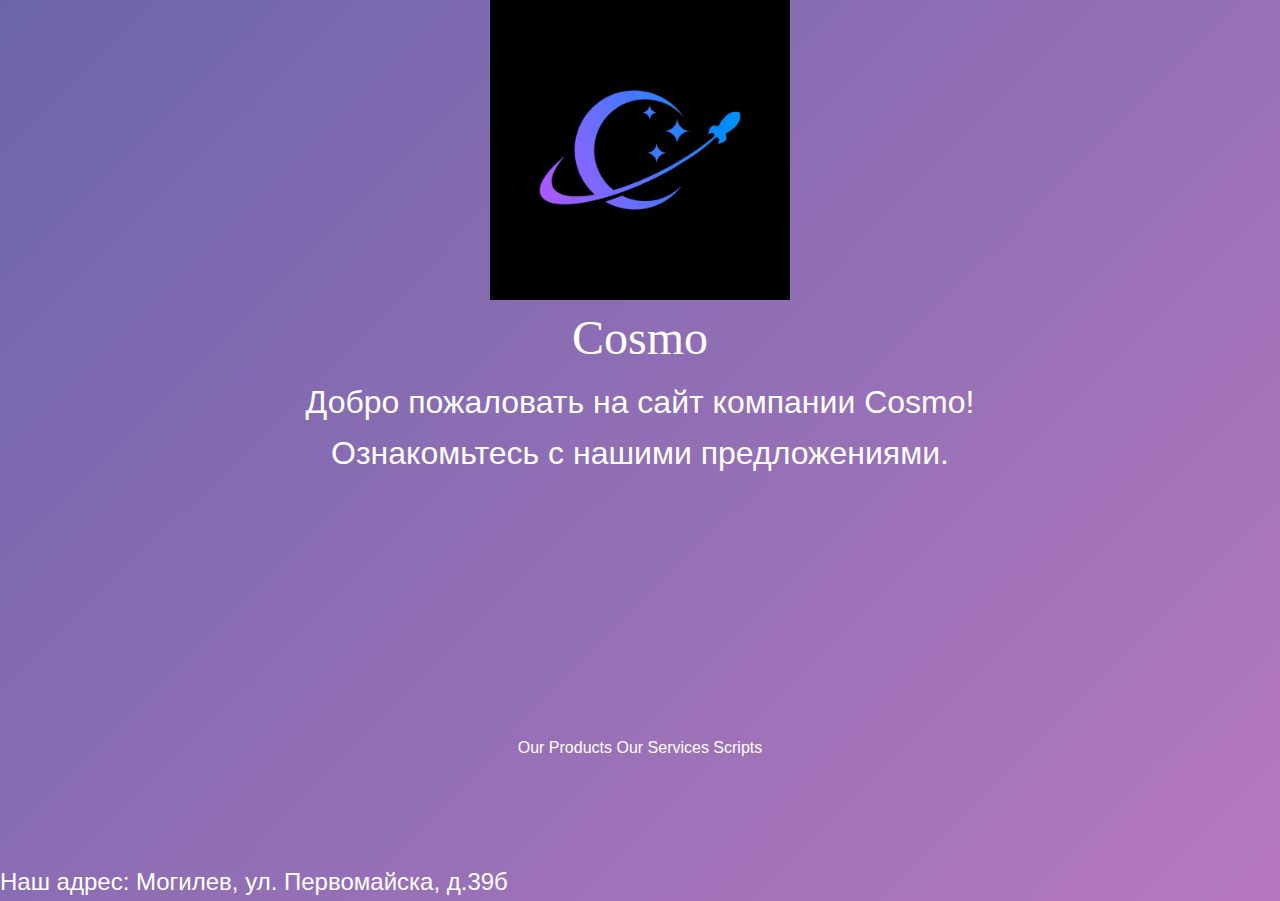
<file: index.html>
<!DOCTYPE html>
<head>
    <title>Welcome!</title>
    <link rel="stylesheet" href="styles.css">
</head>
<body>
<p align="center"><img src="logo.jpg" height="300" width="300" align="center"><br><font size="30" face="Arial Black" color="White">Cosmo</font></p>
<p align="center"><font size="+3" color="White" >Добро пожаловать на сайт компании Cosmo!<br> Ознакомьтесь с нашими предложениями.</font></p>
<p align="center">
    <br><br><br><br><br><br><br><br><br><br>
    <a href="products.html"><font color="White">Our Products</font></a>
    <a href="services.html"><font color="White">Our Services</font></a>
    <a href="scripts.html"><font color="White">Scripts</font></a>
</p>
<script src="lab31.js"></script>
<p><br><br><br><br><font size="+2" color="White">Наш адрес: Могилев, ул. Первомайска, д.39б</font></p>
</body>
</file>
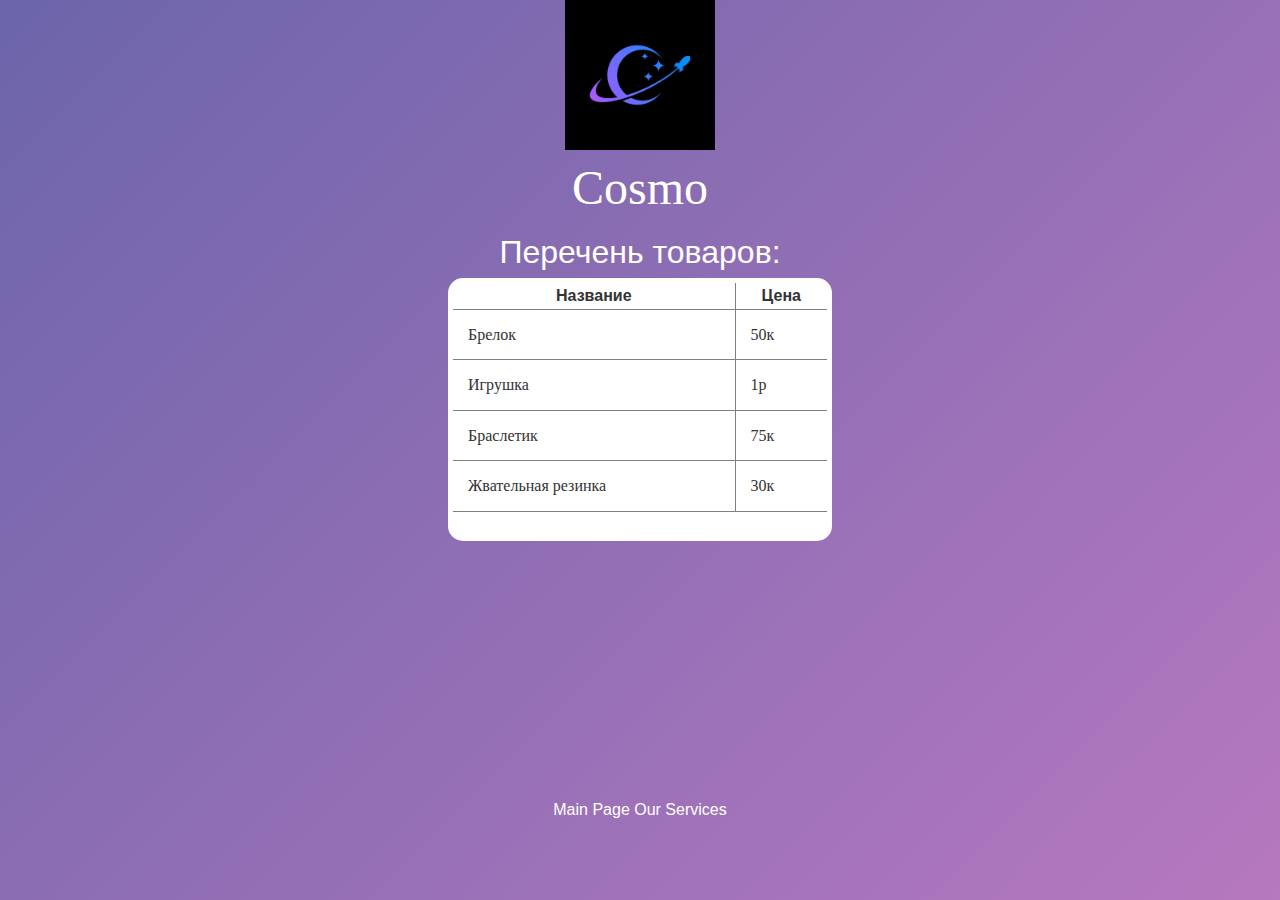
<file: products.html>
<!DOCTYPE html>
<head>
    <title>Cosmo - Products</title>
    <link rel="stylesheet" href="styles.css">
</head>
<body>
<p align="center"><img src="logo.jpg" height="150" width="150" align="center"><br><font size="30" face="Arial Black" color="white">Cosmo</font></p>
<p align="center"><font size="+3"color="White">Перечень товаров:</font></p>
<p>
    <table border="5" align="center" height="200" width="250">
        <tr>
            <th>Название</th>
            <th>Цена</th>
        </tr>        
        <tr>
            <td><font face="Arial Black">Брелок</font></td>
            <td><font face="Arial Black">50к</font></td>
        </tr>
        <tr>
            <td><font face="Arial Black">Игрушка</font></td>
            <td><font face="Arial Black">1р</font></td>
        </tr>
        <tr>
            <td><font face="Arial Black">Браслетик</font></td>
            <td><font face="Arial Black">75к</font></td>
        </tr>
        <tr>
            <td><font face="Arial Black">Жвательная резинка</font></td>
            <td><font face="Arial Black">30к</font></td>
        </tr>
        <tr>
            <td colspan="2"></td>
        </tr>
    </table>
    
</p>
<p align="center">
    <br><br><br><br><br><br><br><br><br><br>
    <a href="index.html"><font color="White">Main Page</font></a>
    <a href="services.html"><font color="White">Our Services</font></a>
</p>
<script src="script.js"></script>
</body>
</file>
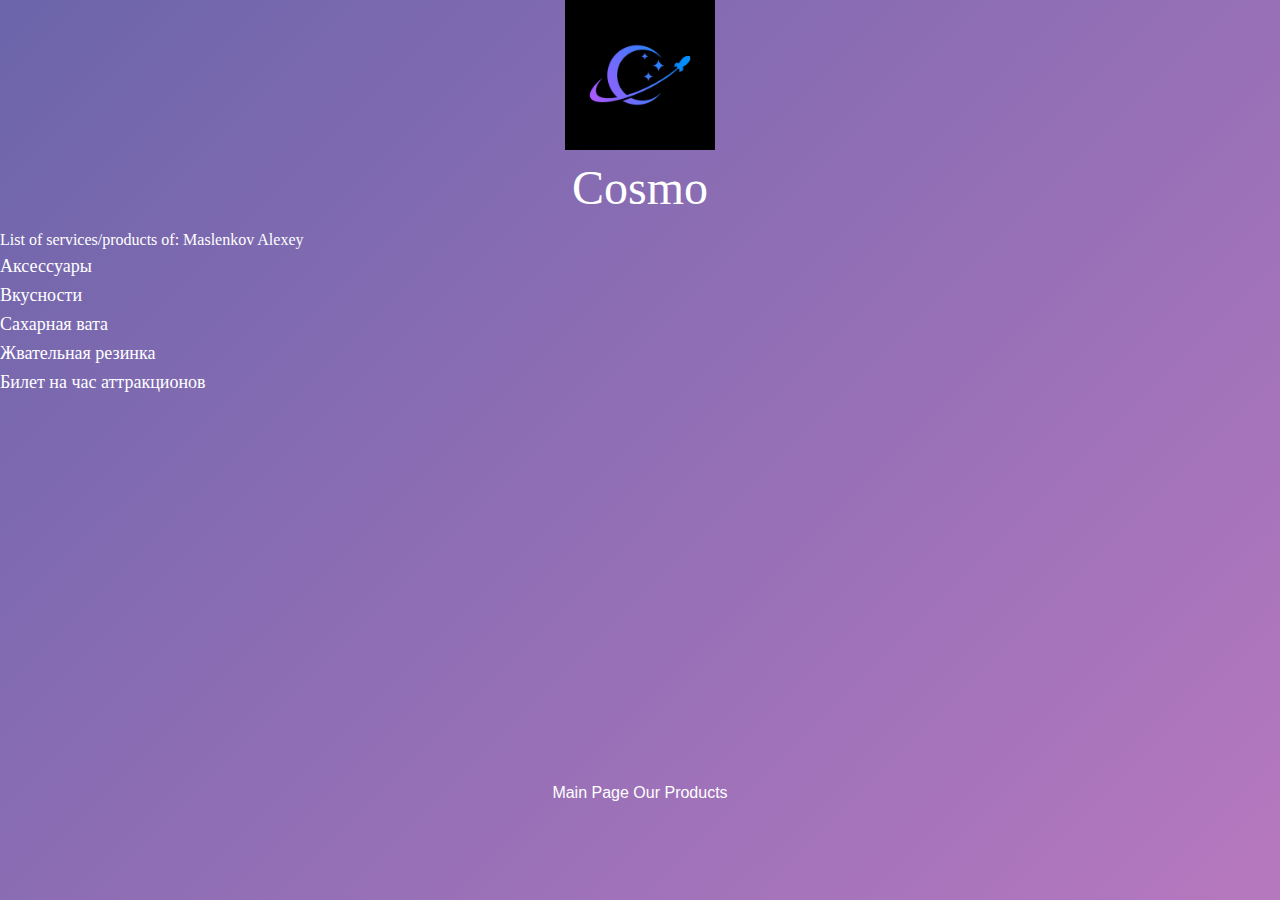
<file: services.html>
<!DOCTYPE html>
<head>
    <title>Cosmo - Services</title>
    <link rel="stylesheet" href="styles.css">
</head>
<body>
<p align="center"><img src="logo.jpg" height="150" width="150" align="center"><br><font size="30" face="Arial Black"color="White"  >Cosmo</font></p>
<ul style="list-style-type: disc;"><font face="Arial Black"color="White">List of services/products of: Maslenkov Alexey</font>
    <li><font face="Arial Black" size="+1"color="White">Аксесcуары</font></li>
    <li><font face="Arial Black" size="+1"color="White">Вкусности</font>
        <ol>
            <li><font face="Arial Black" size="+1"color="White">Сахарная вата</font></li>
            <li><font face="Arial Black" size="+1"color="White">Жвательная резинка</font></li>
        </ol>
    </li>
    <li><font face="Arial Black" size="+1"color="White">Билет на час аттракционов</font></li>
</ul>

<p align="center">
    <br><br><br><br><br><br><br><br><br><br><br><br><br><br><br>
    <a href="index.html"><font color="White">Main Page</font></a>
    <a href="products.html"><font color="White">Our Products</font></a>
</p>
</body>
</file>
<file: styles.css>
/* Общие стили для всего сайта */
* {
    margin: 0;
    padding: 0;
    box-sizing: border-box;
}

body {
    font-family: 'Segoe UI', Tahoma, Geneva, Verdana, sans-serif;
    background: linear-gradient(135deg, #6c65ab 0%, #b678bf 100%);
    min-height: 100vh;
    color: #333;
    line-height: 1.6;
}

/* Контейнер для контента */
.container {
    max-width: 1200px;
    margin: 0 auto;
    padding: 20px;
}

/* Стили для шапки сайта */
header {
    background: rgba(255, 255, 255, 0.95);
    padding: 30px;
    border-radius: 20px;
    margin-bottom: 30px;
    box-shadow: 0 10px 30px rgba(0,0,0,0.2);
    text-align: center;
}

header h1 {
    font-size: 3em;
    color: #764ba2;
    margin-bottom: 10px;
    text-transform: uppercase;
    letter-spacing: 3px;
}

header p {
    font-size: 1.2em;
    color: #666;
    margin-bottom: 20px;
}

/* Стили для списка продуктов/услуг */
.services-list {
    list-style: none;
}

.services-list li {
    padding: 15px;
    margin-bottom: 10px;
    background: white;
    border-radius: 10px;
    box-shadow: 0 3px 10px rgba(0,0,0,0.1);
    transition: transform 0.3s, box-shadow 0.3s;
    font-size: 1.1em;
    border-left: 5px solid #764ba2;
}

.services-list li:hover {
    transform: translateX(10px);
    box-shadow: 0 5px 15px rgba(0,0,0,0.2);
}

a {
    color: #667eea;
    text-decoration: none;
    transition: color 0.3s;
}

a:hover {
    color: #764ba2;
}

.table-container {
    overflow-x: auto;
    margin: 20px 0;
}

table {
    width: 30%;
    border-collapse: collapse;
    background: white;
    border-radius: 15px;
    overflow: hidden;
    box-shadow: 0 5px 15 px rgb(0,0,0,0.1);
    margin: 0 auto;
}

thead {
    background: linear-gradient(135 deg, #667eea, #764ba2);
    color: white;
}

td {
    padding: 12px 15px;
    border-bottom: 1 px solid #e0e0e0;
}
</file>
